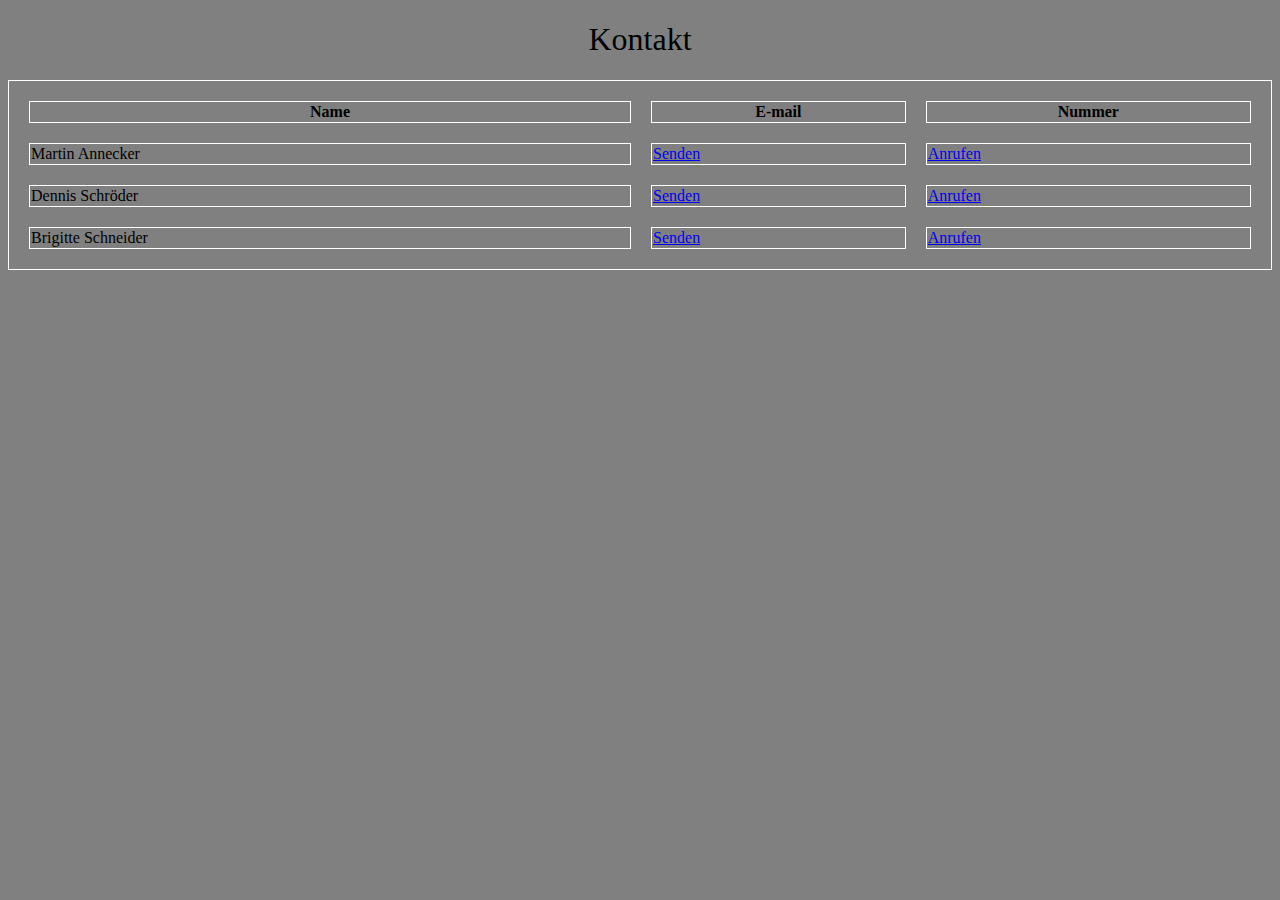
<file: Kontakt.html>
<!DOCTYPE html>
<html lang="en">
<head>
    <meta charset="UTF-8">
    <meta name="viewport" content="width=device-width, initial-scale=1.0">
    <title>Document</title>
    <link rel="stylesheet" href="CSS.Kontakt.css">
</head>
<body>
    <h1>Kontakt</h1>
    <div class="Kontaktdaten">
        <table> 
            <tr>
                 <th>Name</th>
                 <th> E-mail</th>
                 <th>Nummer</th>
            </tr>
            <tr>
                <td>Martin Annecker</td>
                <td>
                    <a href="mailto:M.Annecker@gmx.de">Senden</a>
                    
                </td>
                <td>
                    <a href="tel: 0751651475">Anrufen</a>

                </td>
            </tr>
            <tr>
                <td>Dennis Schröder</td>
                <td>
                    <a href="mailto:D.Schröder@gmx.de">Senden</a>

                </td>
                <td>
                    <a href="tel: 0751554433">Anrufen</a>

                </td>
            </tr>
            <tr>
                <td>Brigitte Schneider</td>
                <td>
                    <a href="mailto:B.Schneider@gmx.de">Senden</a>

                </td>
                <td>
                    <a href="tel: 0751673424">Anrufen</a>
                </td>
                </tr>



        </table>
    </div>
    
</body>
</html>
</file>
<file: CSS.Kontakt.css>
table { 
width: 100%;
border-width: 1px;
border-style: solid;
border-color:#ffffffff;
border-spacing:20px;

}
th,tr,td { border-width: 1px;
border-style: groove;
border-color:#ffffffff;

background-repeat: none;


}
body {background-color: gray;}

h1 {
    text-align: center;
    font-weight: 400;
}
</file>
